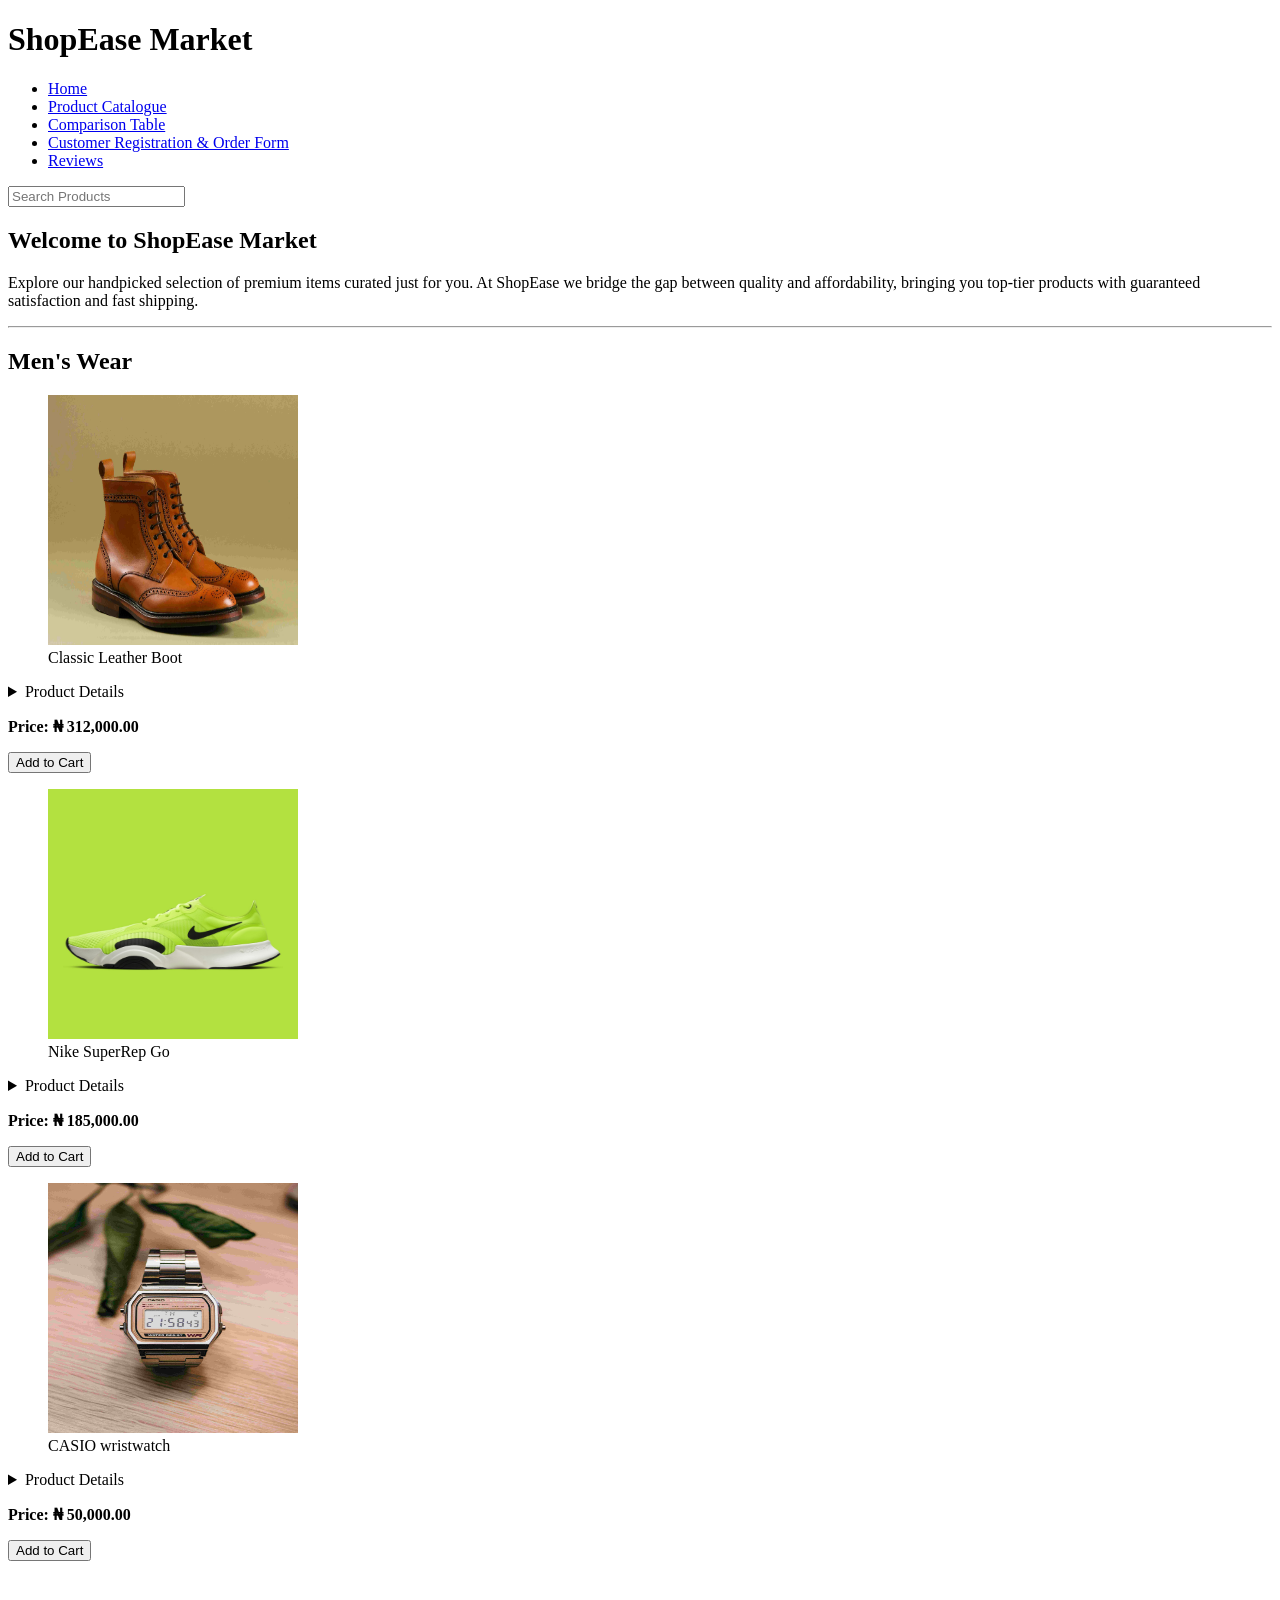
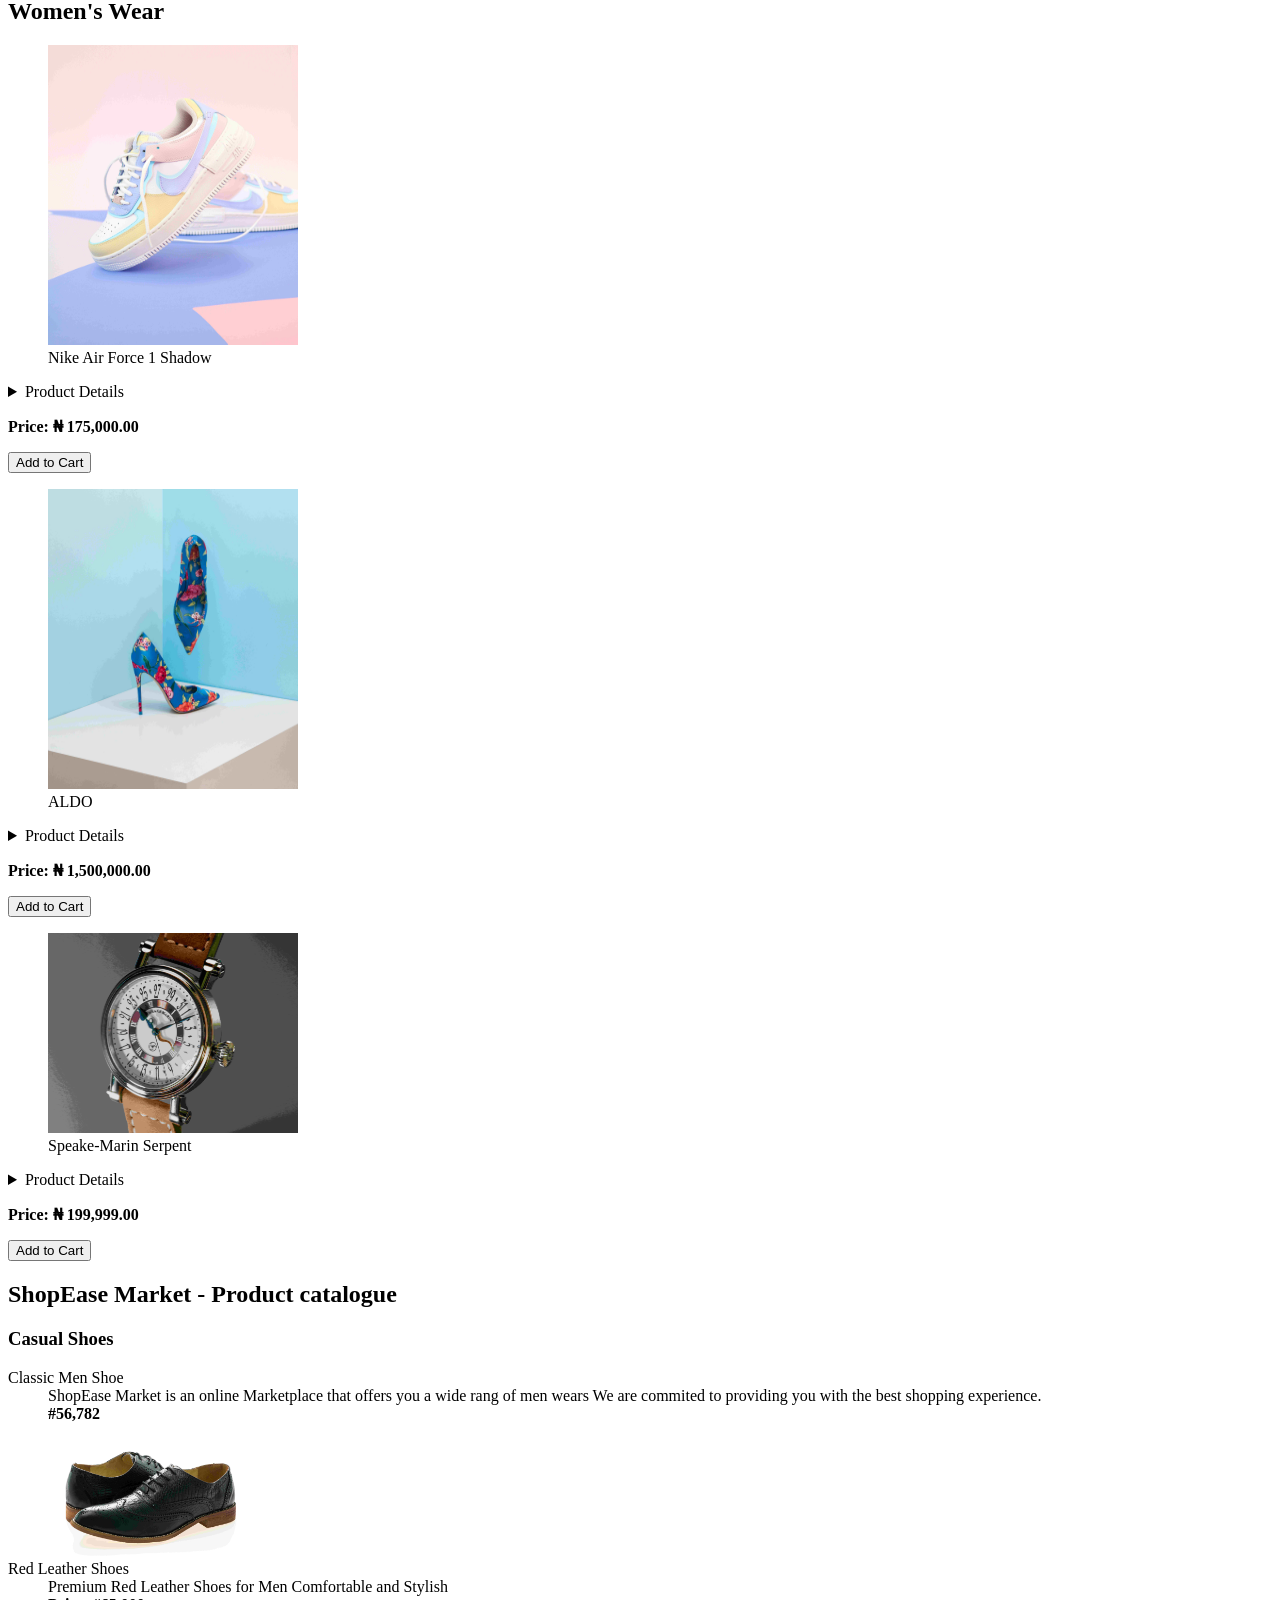
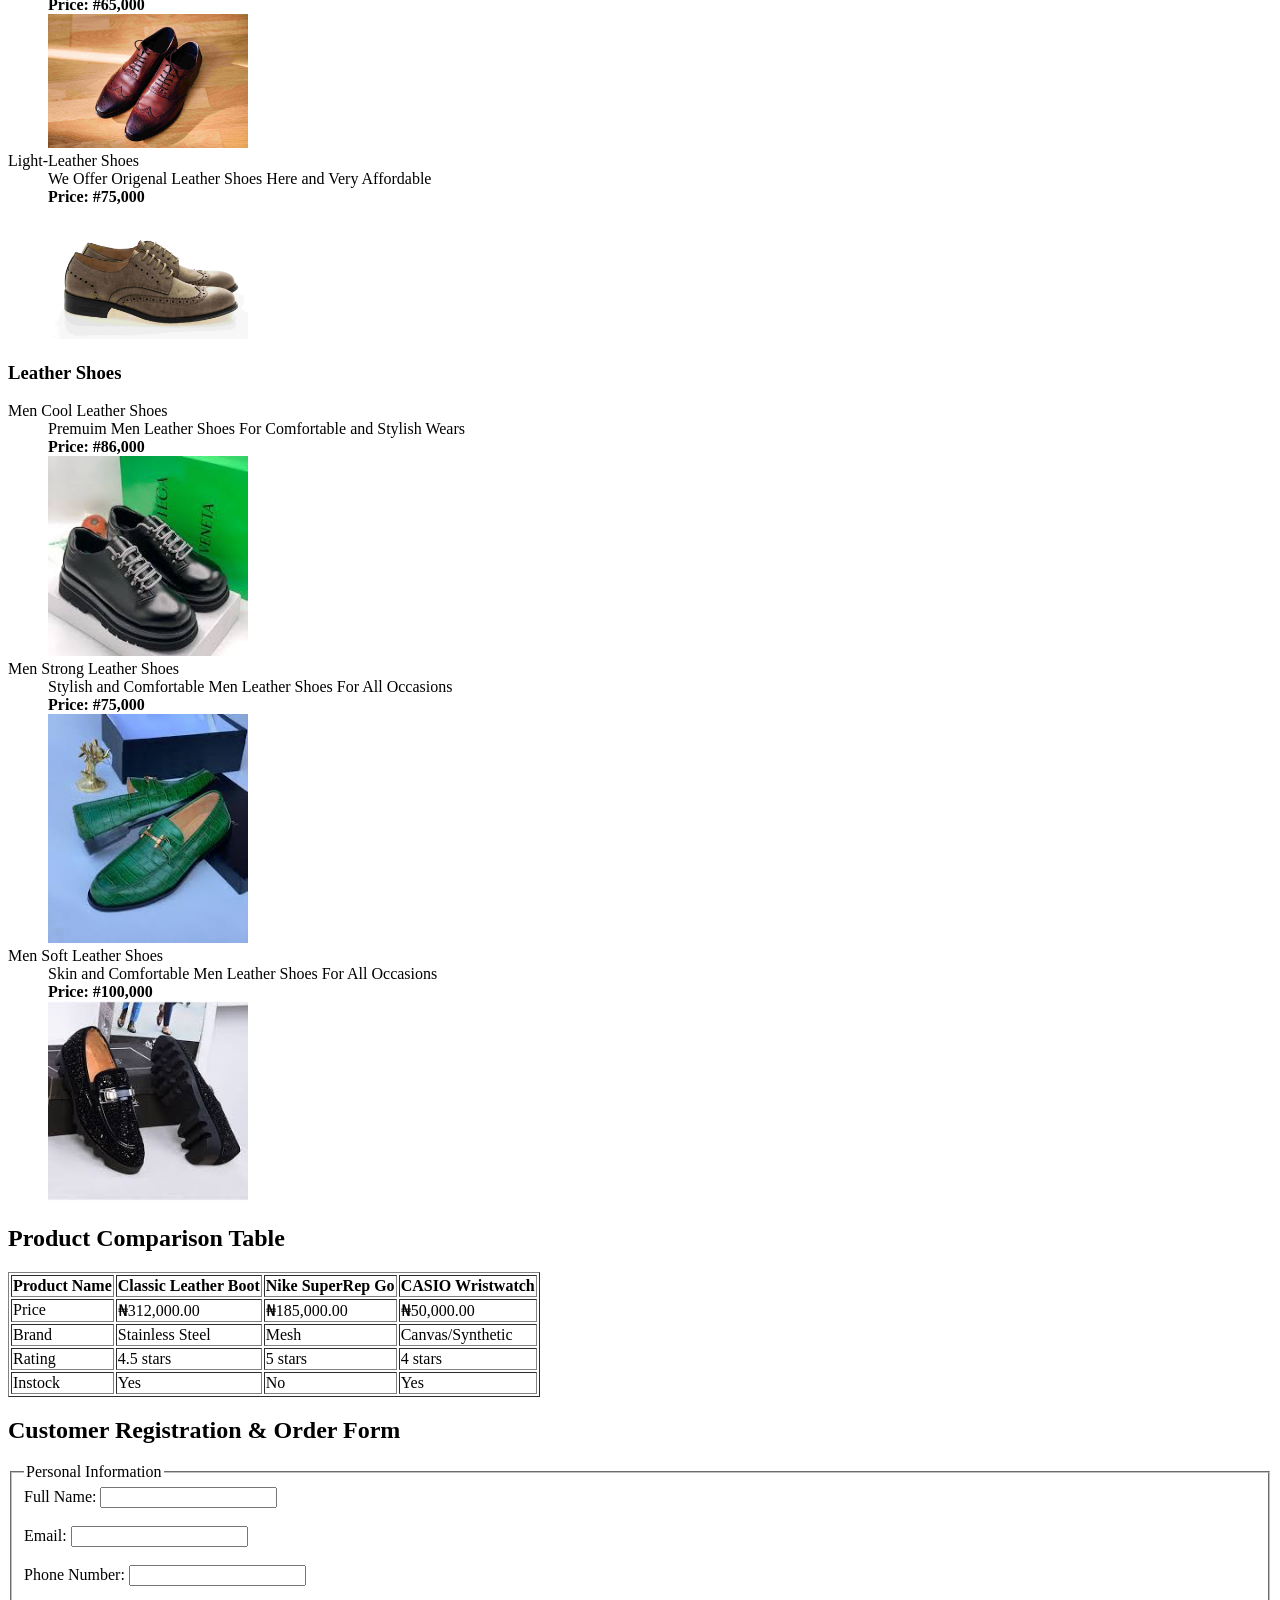
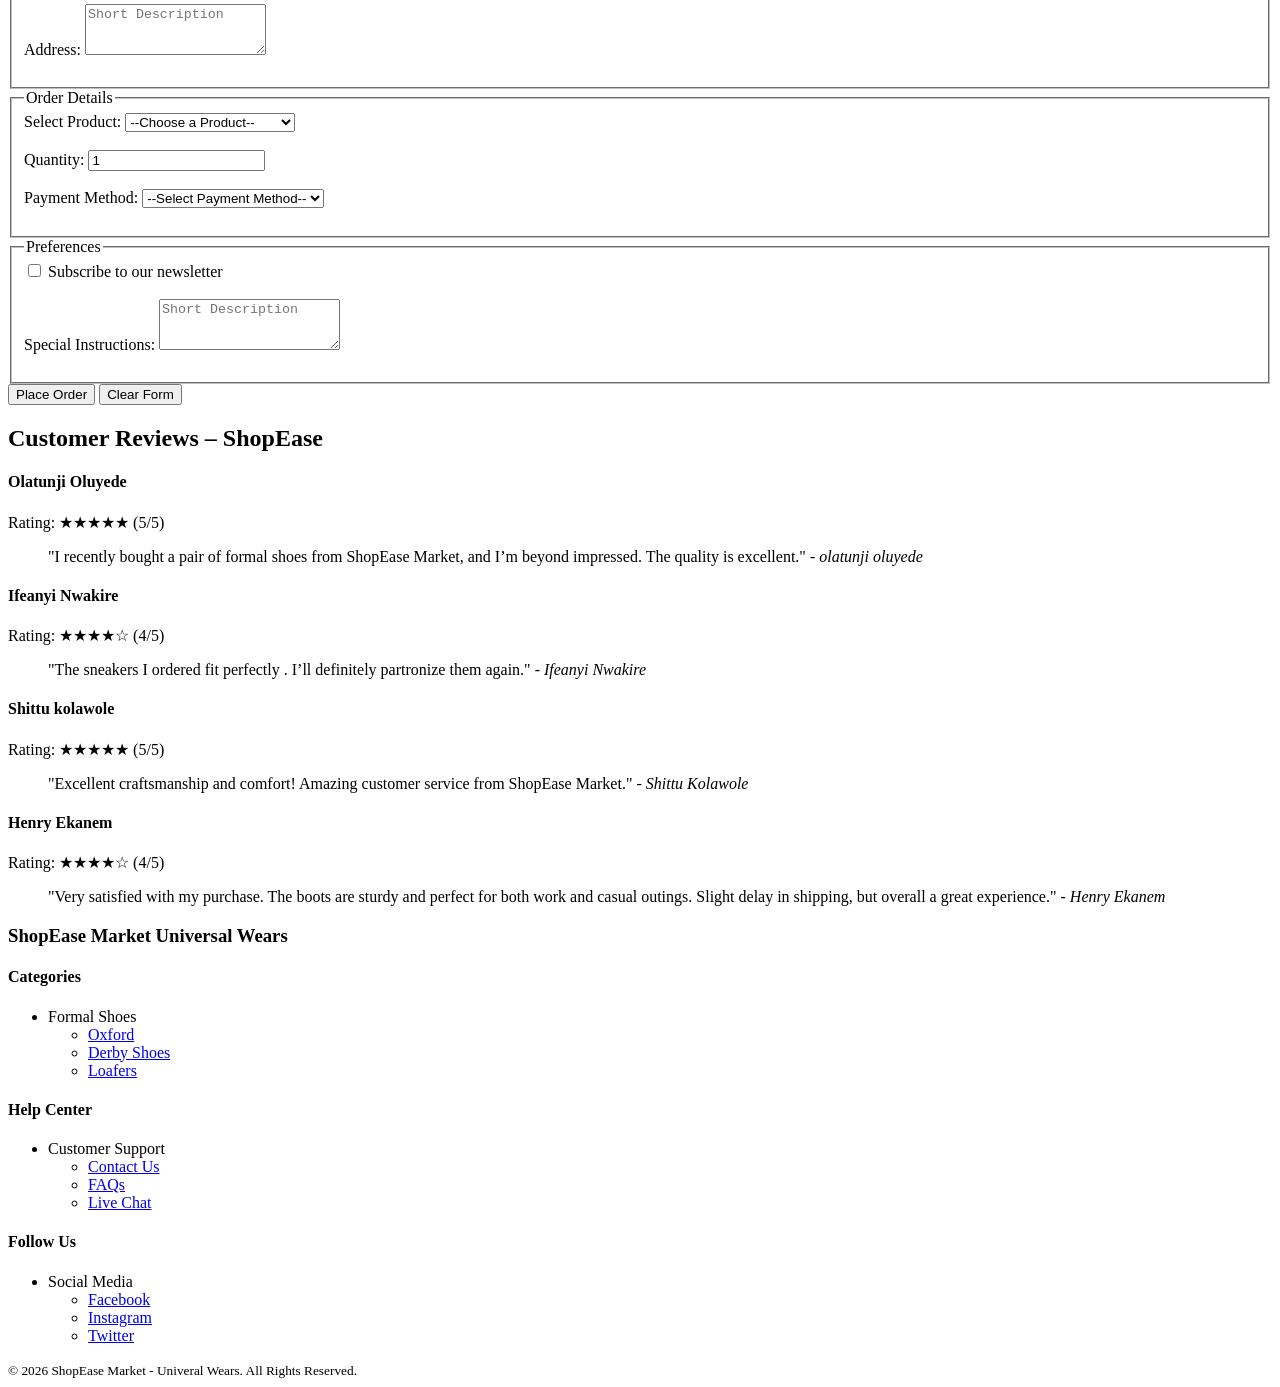
<file: Group1 Project1/index.html>
<!DOCTYPE html>
<html lang="en">
<head>
    <meta charset="UTF-8">
    <meta name="viewport" content="width=device-width, initial-scale=1.0">
    <title>MarketPlace</title>
</head>
<body>

    <!-- Member 1 — Page structure, header, and navigation (By Udensi Okechukwu) --> 
    <header>
        <h1>ShopEase Market</h1>
        <nav>
            <ul>
                <li><a href="#home">Home</a></li>
                <li><a href="#catalogue">Product Catalogue</a></li>
                <li><a href="#Product-Comp-tbl">Comparison Table</a></li>
                <li><a href="#order-Form">Customer Registration & Order Form</a></li>
                <li><a href="#reviews">Reviews</a></li>
            </ul>
        </nav>
        <input type="text" id="search-product" placeholder="Search Products">
    </header>

    <main>
    <!--Member 2 — Homepage and featured products (By Chukwuka Hillary Mamah)-->
        <section id="home">
            <h2>Welcome to ShopEase Market</h2>      
            <p>
            Explore our handpicked selection of premium items curated just for you. At ShopEase we bridge the gap between quality and affordability, bringing you top-tier products with guaranteed satisfaction and fast shipping.
            </p>
            <hr>
            <h2>Men's Wear</h2>
            <article>
                <figure>
                    <img src="./image/Boot.jpg.jpg" alt="Leather Boot" height="250" width="250">
                    <figcaption>Classic Leather Boot</figcaption>
                </figure>
                <details>
                    <summary>Product Details</summary> 
                    <p>
                    These are stunning pair of Tan Leather Brogue Boots, combining rugged durability with high-end sartorial detail. They are a classic example of "country-style" footwear—traditionally designed for outdoor terrain.
                    </p>
                </details>
                <p><strong>Price:  &#8358 312,000.00</strong></p>
                <button type="button">Add to Cart</button>
            </article>

            <article>
                <figure>
                    <img src="./image/Nike Male.jpg.jpeg" alt="Nike Male Sneaker" height="250" width="250">
                    <figcaption>Nike SuperRep Go</figcaption>
                </figure>
                <details>
                    <summary>Product Details</summary> 
                    <p>
                    Constructed with a lightweight, breathable mesh that stretches to accommodate your foot during high-movement activities.
                    </p>
                </details>
                <p><strong>Price: &#8358 185,000.00</strong></p>
                <button type="button">Add to Cart</button>
            </article>

            <article>
                <figure>
                    <img src="./image/olga-nayda-dB3pkARCxHI-unsplash.jpg.jpg" alt="Gold smart watch" height="250" width="250">
                    <figcaption>CASIO wristwatch</figcaption>
                </figure>
                <details>
                    <summary>Product Details</summary> 
                    <p>
                    Nicknamed LEGEND for a reason. It's a Vintage classic stainless steel link bracelet paired with a chrome-plated resin case. It evokes a strong sense of 1980s and 90s nostalgia. The digital display is minimalist and functional, framed by the signature "Water Resist" and "Alarm Chrono" labels that Casio fans know by heart.
                    </p>
                </details>
                <p><strong>Price: &#8358 50,000.00</strong></p>
                <button type="button">Add to Cart</button>
            </article>
            <br>

            <h2>Women's Wear</h2>
            <article>
                <figure>
                    <img src="./image/Nike Female.jpg.jpg" alt="Nike Female" height="300" width="250">
                    <figcaption>Nike Air Force 1 Shadow</figcaption>
                </figure>
                <details>
                    <summary>Product Details</summary>
                    <p>
                    Released as a tribute to women as "forces of change", the Shadow series is known for its doubled-up aesthetic. If you look closely at the design, almost every element has a shadow or a twin
                    </p>
                </details>
                <p><strong>Price: &#8358 175,000.00</strong></p>
                <button type="button">Add to Cart</button>
            </article>

            <article>
                <figure>
                    <img src="./image/Heels.jpg.jpg" alt="Heels Female" height="300" width="250">
                    <figcaption>ALDO</figcaption>
                </figure>
                <details>
                    <summary>Product Details</summary>
                    <p>
                    Those are definitely a statement piece!. A rich royal blue base featuring a multi-colored floral pattern (red, pink, orange, and white blossoms with green leaves)
                    </p>
                </details>
                <p><strong>Price:  &#8358 1,500,000.00</strong></p>
                <button type="button">Add to Cart</button>
            </article>

            <article>
                <figure>
                    <img src="./image/Watch.jpg.jpg" alt="Timeless watch" height="200" width="250">
                    <figcaption>Speake-Marin Serpent</figcaption>
                </figure>
                <details>
                    <summary>Product Details</summary>
                    <p>
                    One of the most iconic designs from the independent Swiss brand (founded by British watchmaker Peter Speake-Marin). It is instantly recognizable for its "Piccadilly" case and the unique, squiggly "serpent" hand used to indicate the date.
                    </p>
                </details>
                <p><strong>Price:  &#8358 199,999.00</strong></p>
                <button type="button">Add to Cart</button>
            </article>
        </section>

    <!--Member 3 — Product catalogue section (By Eneh Izuchukwu Kenneth)-->
        <section id="catalogue">
            <h2>ShopEase Market - Product catalogue</h2>

            <!---Category1-->
            <h3>Casual Shoes</h3>

                <dl>
                    <dt>Classic Men Shoe</dt>
                        <dd>ShopEase Market is an online Marketplace that offers you a wide rang of men wears We are commited to providing you with the best shopping experience.  
                        </dd>
                        <dd><strong>#56,782</strong></dd>       
                        <dd>
                            <img src="./image/black-leather-shoes.jpg" alt="Classic black leather Shoes" width="200">
                        </dd>
                    <dt>Red Leather Shoes</dt>
                        <dd>Premium Red Leather Shoes for Men Comfortable and Stylish</dd>
                        <dd><strong>Price: #65,000</strong></dd>
                        <dd>
                            <img src="./image/red-leather-shoes-stand-light-wooden-floor.jpg" alt="Red Leather Shoes" width="200">
                        </dd>
                    <dt>Light-Leather Shoes</dt>
                        <dd>We Offer Origenal Leather Shoes Here and Very Affordable</dd>
                        <dd> <strong>Price: #75,000</strong></dd>
                        <dd>
                            <img src="./image/men-shoes.jpg" alt="Red Leather Shoes" width="200">
                        </dd>
                </dl>
            <!--Category 2-->
            <h3>Leather Shoes</h3>
            
                <dl>
                    <dt>Men Cool Leather Shoes</dt>
                        <dd>Premuim Men Leather Shoes For Comfortable and Stylish Wears</dd>
                        <dd><strong>Price: #86,000</strong></dd>
                        <dd>
                            <img src="./image/foot4.jpeg" alt="Men Leather Shoes" width="200">
                        </dd>   
                    <dt>Men Strong Leather Shoes</dt>
                        <dd>Stylish and Comfortable Men Leather Shoes For All Occasions</dd>
                        <dd><strong>Price: #75,000</strong></dd>
                        <dd>
                            <img src="./image/foot5.jpeg" alt="Men Leather Shoes" width="200">
                        </dd>
                    <dt>Men Soft Leather Shoes</dt>
                        <dd>Skin and Comfortable Men Leather Shoes For All Occasions</dd>
                        <dd><strong>Price: #100,000</strong></dd>
                        <dd>
                            <img src="./image/foot1.jpeg" alt="Men Leather Shoes" width="200">
                        </dd>
                </dl>
        </section>

        <!--Member 4 — Comparison table and Order form (By Leonard Nzekwe)-->
        <section id="Product-Comp-tbl">
            <h2>Product Comparison Table</h2>
            
            <table border="1">
                <thead>
                    <tr>
                        <th>Product Name</th>
                        <th>Classic Leather Boot</th>
                        <th>Nike SuperRep Go</th>
                        <th>CASIO Wristwatch</th>
                    </tr>
                </thead>
                <tbody>
                    <tr>
                        <td>Price</td>
                        <td>₦312,000.00</td>
                        <td>₦185,000.00</td>
                        <td>₦50,000.00</td>
                    </tr>
                    <tr>
                        <td>Brand</td>
                        <td>Stainless Steel</td>
                        <td>Mesh</td>
                        <td>Canvas/Synthetic</td>
                    </tr>
                    <tr>
                        <td>Rating</td>
                        <td>4.5 stars</td>
                        <td>5 stars</td>
                        <td>4 stars</td>
                    </tr>
                    <tr>
                        <td>Instock</td>
                        <td>Yes</td>
                        <td>No</td>
                        <td>Yes</td>
                    </tr>
                    
                </tbody>
            </table>
        </section>

        <section id="order-Form">
            <form action="">
                <h2>Customer Registration & Order Form</h2>
                
                <fieldset>
                    <legend>Personal Information</legend>
                    <label for="fullname">Full Name: </label>
                    <input type="text" id="fullname" name="fullname" required><br><br>
                    
                    <label for="email">Email: </label>
                    <input type="email" id="email" name="email" required><br><br>
                    
                    <label for="phone">Phone Number: </label>
                    <input type="tel" id="phone" name="phone" required><br><br>
                    
                    <label for="address">Address: </label>
                    <textarea id="address" name="address" rows="3" placeholder="Short Description" required></textarea><br><br>
                </fieldset>
                
                <fieldset>
                    <legend>Order Details</legend>
                    <label for="product">Select Product: </label>
                    <select id="product" name="product" required>
                        <option value="">--Choose a Product--</option>
                        <option value="leather-boot">Classic Leather Boot</option>
                        <option value="nike-superrep">Nike SuperRep Go</option>
                        <option value="casio-watch">CASIO Wristwatch</option>
                        <option value="nike-airforce">Nike Air Force 1 Shadow</option>
                        <option value="aldo-heels">ALDO Heels</option>
                        <option value="speake-marin">Speake-Marin Serpent</option>
                    </select><br><br>
                    
                    <label for="quantity">Quantity: </label>
                    <input type="number" id="quantity" name="quantity" min="1" value="1" required><br><br>
                    
                    <label for="paymentmethod">Payment Method: </label>
                    <select id="paymentmethod" name="paymentmethod" required>
                        <option value="">--Select Payment Method--</option>
                        <option value="card">Credit/Debit Card</option>
                        <option value="transfer">Bank Transfer</option>
                        <option value="cash">Cash on Delivery</option>
                    </select><br><br>
                </fieldset>
                
                <fieldset>
                    <legend>Preferences</legend>
                    <input type="checkbox" id="newsletter" name="newsletter">
                    <label for="newsletter">Subscribe to our newsletter</label><br><br>
                    
                    <label for="comments">Special Instructions: </label>
                    <textarea id="comments" name="comments" rows="3" placeholder="Short Description"></textarea><br><br>
                </fieldset>
                
                <button type="submit">Place Order</button>
                <button type="reset">Clear Form</button>
            </form>
        </section>

        <!--Member 5 — Reviews section and footer (By Nnamdi Amechi Enyobi)-->
        <section id="reviews">
                <h2>Customer Reviews – ShopEase</h2>

                    <article>
                        <h4>Olatunji Oluyede</h4>
                        <p>Rating: ★★★★★ (5/5)</p>
                        <blockquote>
                        "I recently bought a pair of formal shoes from ShopEase Market, and I’m beyond impressed. The quality is excellent."
                        <cite>- olatunji oluyede</cite>
                        </blockquote>
                    </article>

                    <article>
                        <h4>Ifeanyi Nwakire</h4>
                        <p>Rating: ★★★★☆ (4/5)</p>
                        <blockquote>
                        "The sneakers I ordered fit perfectly . I’ll definitely partronize them again."
                        <cite>- Ifeanyi Nwakire</cite>
                        </blockquote>
                    </article>

                    <article>
                        <h4>Shittu kolawole</h4>
                        <p>Rating: ★★★★★ (5/5)</p>
                        <blockquote>
                        "Excellent craftsmanship and comfort! Amazing customer service from ShopEase Market."
                        <cite>- Shittu Kolawole</cite>
                        </blockquote>
                    </article>

                    <article>
                        <h4>Henry Ekanem</h4>
                        <p>Rating: ★★★★☆ (4/5)</p>
                        <blockquote>
                        "Very satisfied with my purchase. The boots are sturdy  and perfect for both work and casual outings. Slight delay in shipping, but overall a great experience."
                        <cite>- Henry Ekanem</cite>
                        </blockquote>
                    </article>
                    
        </section>
    </main>

    <footer>
            <h3>ShopEase Market Universal Wears</h3>

                <div>      
                        <!-- Categories Column -->
                        <div>
                            <h4>Categories</h4>
                            <ul>
                                <li>
                                    Formal Shoes
                                    <ul>
                                        <li><a href="#">Oxford</a></li>
                                        <li><a href="#">Derby Shoes</a></li>
                                        <li><a href="#">Loafers</a></li>
                                    </ul>
                                </li>
                            </ul>
                        </div>

                        <!-- Help Center Column -->
                        <div>
                            <h4>Help Center</h4>
                            <ul>
                                <li>
                                    Customer Support
                                    <ul>
                                        <li><a href="#">Contact Us</a></li>
                                        <li><a href="#">FAQs</a></li>
                                        <li><a href="#">Live Chat</a></li>
                                    </ul>
                                </li>
                            </ul>
                        </div>

                        <!-- Follow Us Column -->
                        <div>
                            <h4>Follow Us</h4>
                            <ul>
                                <li>
                                    Social Media
                                    <ul>
                                        <li><a href="#">Facebook</a></li>
                                        <li><a href="#">Instagram</a></li>
                                        <li><a href="#">Twitter</a></li>
                                    </ul>
                                </li>
                            </ul>
                        </div>
                </div>

            <small>&copy; 2026 ShopEase Market - Univeral Wears. All Rights Reserved.</small>
                    
    </footer>
    
</body>

</html>
</file>
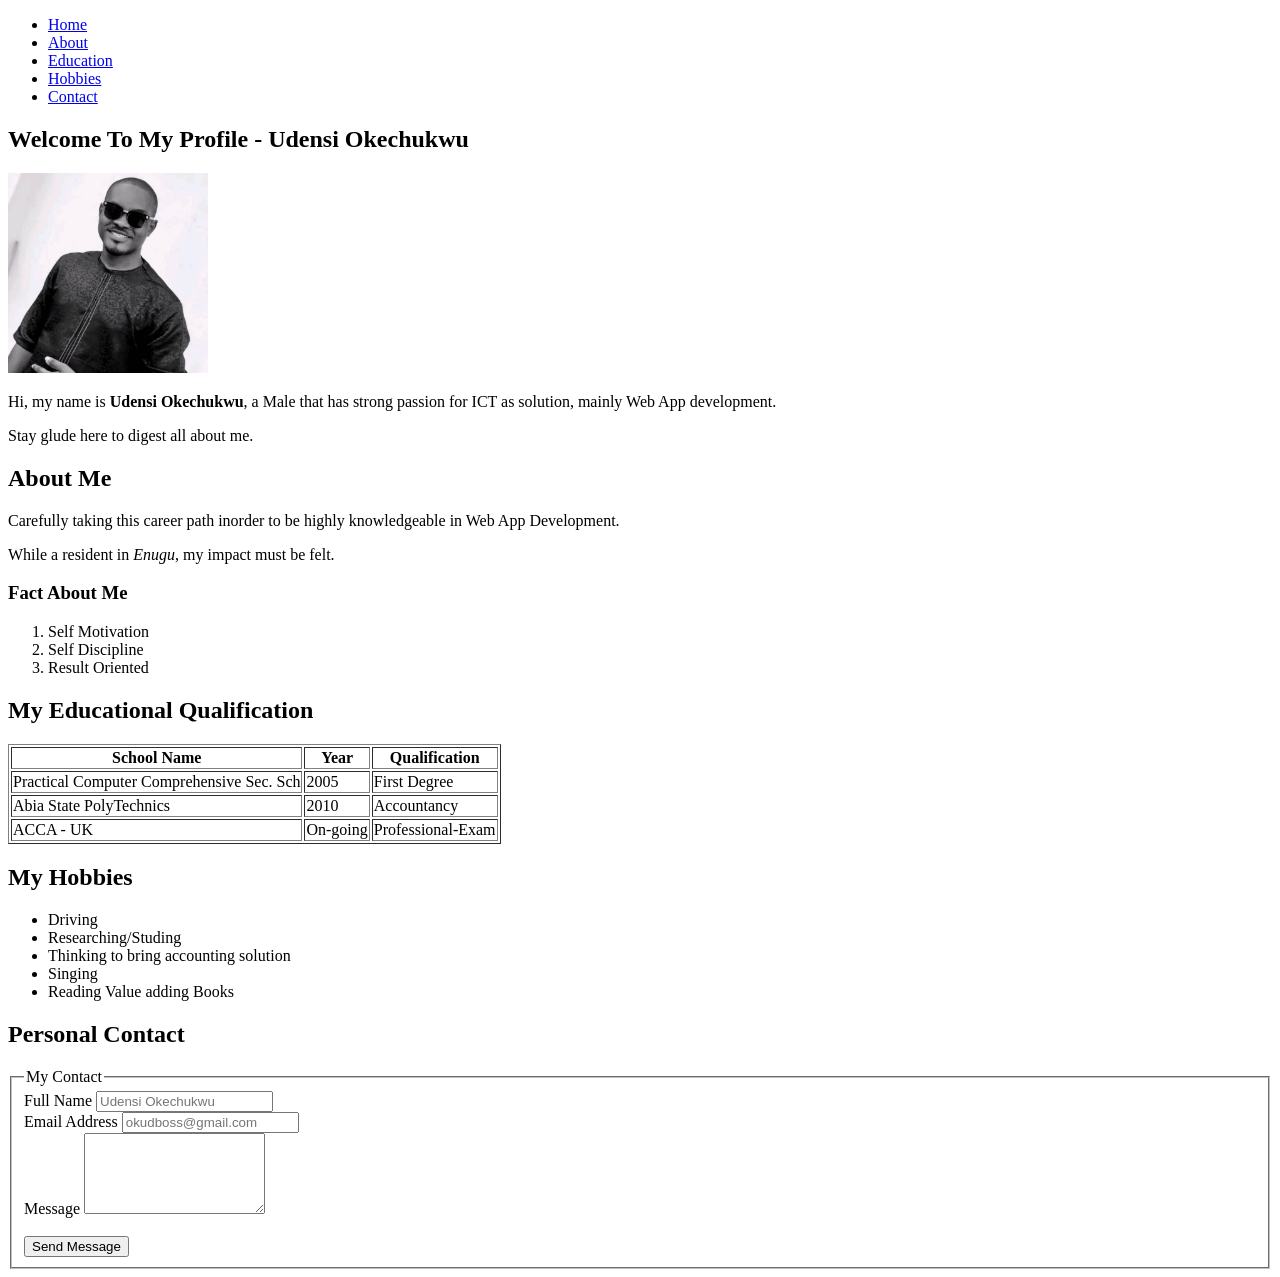
<file: Project1/index.html>
<!DOCTYPE html>
<html lang="en">
<head>
    <meta charset="UTF-8">
    <meta name="viewport" content="width=device-width, initial-scale=1.0">
    <title>My Personal Profile - Udensi Okechukwu </title>
</head>
<body>
    <header>
        <nav>
            
            <ul>
                <li><a href="#home">Home</a></li>
                <li><a href="#about">About</a></li>
                <li><a href="#education">Education</a></li>
                <li><a href="#hobbies">Hobbies</a></li>
                <li><a href="#contact">Contact</a></li>
            </ul>
        </nav>
    </header>

    <main>
        <section id="home">
                <h1>Welcome To My Profile - Udensi Okechukwu</h1>
                <img src="./images/Ud.png" alt="Udensi Okechukwu" title="Udensi Okechukwu" width="200" height="200">
                <p>Hi, my name is <strong>Udensi Okechukwu</strong>, a Male that has strong passion for ICT as solution, mainly Web App development.</p>
                <p>Stay glude here to digest all about me.</p>
        </section>

        <section id="about">
            <h2>About Me</h2>
            <p>Carefully taking this career path inorder to be highly knowledgeable in Web App Development.</p>
            <p>While a resident in <em>Enugu</em>, my impact must be felt.</p>
            <h3>Fact About Me</h3>
            <ol>
                <li>Self Motivation</li>
                <li>Self Discipline</li>
                <li>Result Oriented</li>
            </ol>
        </section>

        <section id="education">
            <h2>My Educational Qualification</h2>
            <table border="1">
                <thead>
                    <tr>
                        <th>School Name</th>
                        <th>Year</th>
                        <th>Qualification</th>
                    </tr>
                </thead>
                <tbody>
                    <tr>
                        <td>Practical Computer Comprehensive Sec. Sch</td>
                        <td>2005</td>
                        <td>First Degree</td>
                    </tr>
                    <tr>
                        <td>Abia State PolyTechnics</td>
                        <td>2010</td>
                        <td>Accountancy</td>
                    </tr>
                    <tr>
                        <td>ACCA - UK</td>
                        <td>On-going</td>
                        <td>Professional-Exam</td>
                    </tr>
                </tbody>
            </table>

        </section>

        <section id="hobbies">
            <h2>My Hobbies</h2>
            <ul>
                <li>Driving</li>
                <li>Researching/Studing</li>
                <li>Thinking to bring accounting solution</li>
                <li>Singing</li>
                <li>Reading Value adding Books</li>
            </ul>
        </section>

        <section id="contact">
            <h2>Personal Contact</h2>
            <Form>
                <fieldset>
                    <legend>My Contact</legend>
                    <label for="name">Full Name</label>
                    <input type="text" name="name" id="name" placeholder="Udensi Okechukwu"> <br>
                    <label for="email">Email Address</label>
                    <input type="email" name="email" id="email" placeholder="okudboss@gmail.com"><br>
                    <label for="message">Message</label>
                    <textarea name="message" id="message" rows="5"></textarea> <br><br>
                    <button type="submit">Send Message</button>
                </fieldset>
            </Form>

        </section>
    </main>

    <footer>

    </footer>
</body>
</html>
</file>
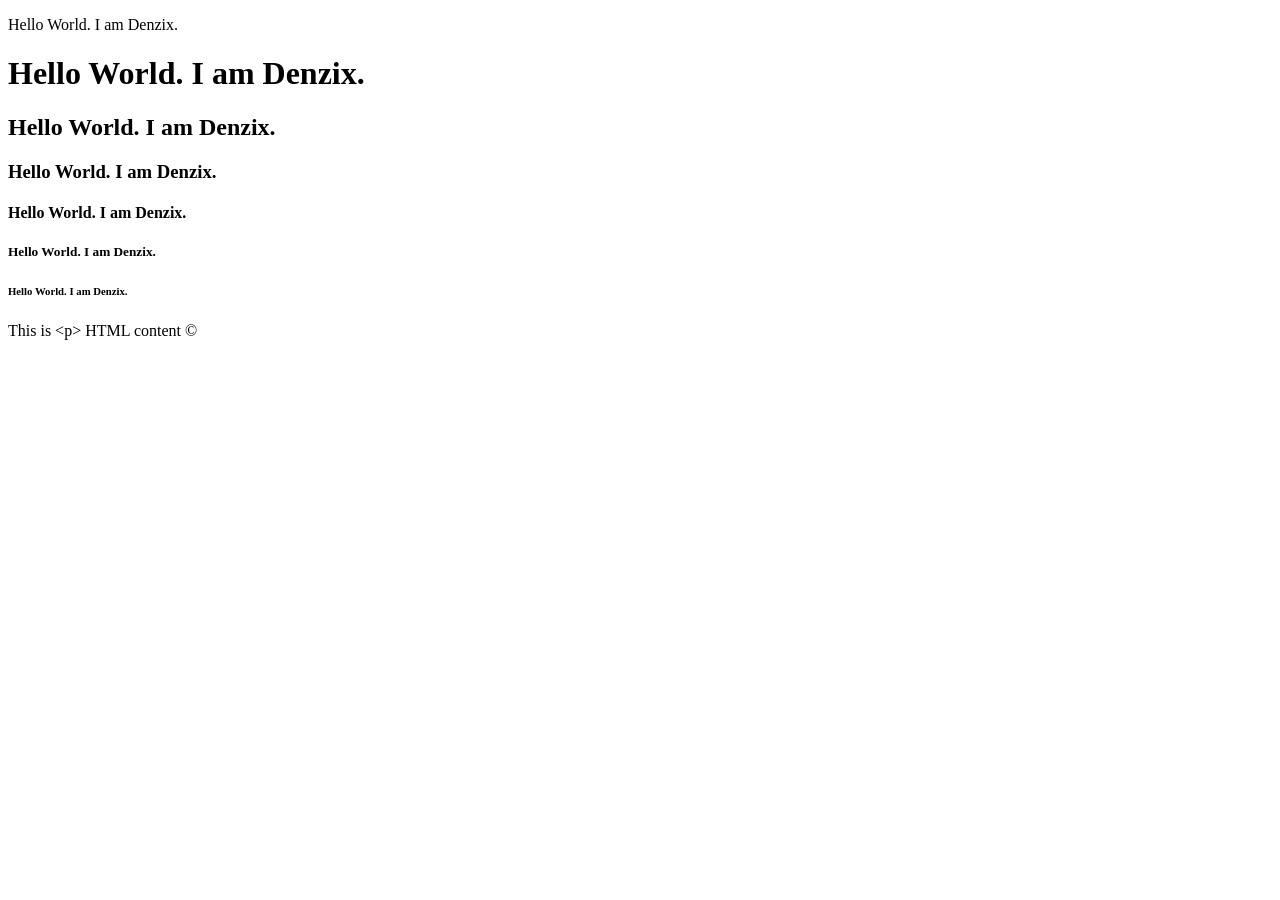
<file: TEST/index.html>
<!DOCTYPE html>
<html lang="en">
<head>
    <meta charset="UTF-8">
    <meta name="viewport" content="width=device-width, initial-scale=1.0">
    <title>Document</title>
</head>
<body>
    <p>Hello World. I am Denzix.</p>
    <h1>Hello World. I am Denzix.</h1>
    <h2>Hello World. I am Denzix.</h2>
    <h3>Hello World. I am Denzix.</h3>
    <h4>Hello World. I am Denzix.</h4>
    <h5>Hello World. I am Denzix.</h5>
    <h6>Hello World. I am Denzix.</h6>

    <p> This is &lt;p&gt; HTML content &copy;</p>
    
    
</body>
</html>
</file>
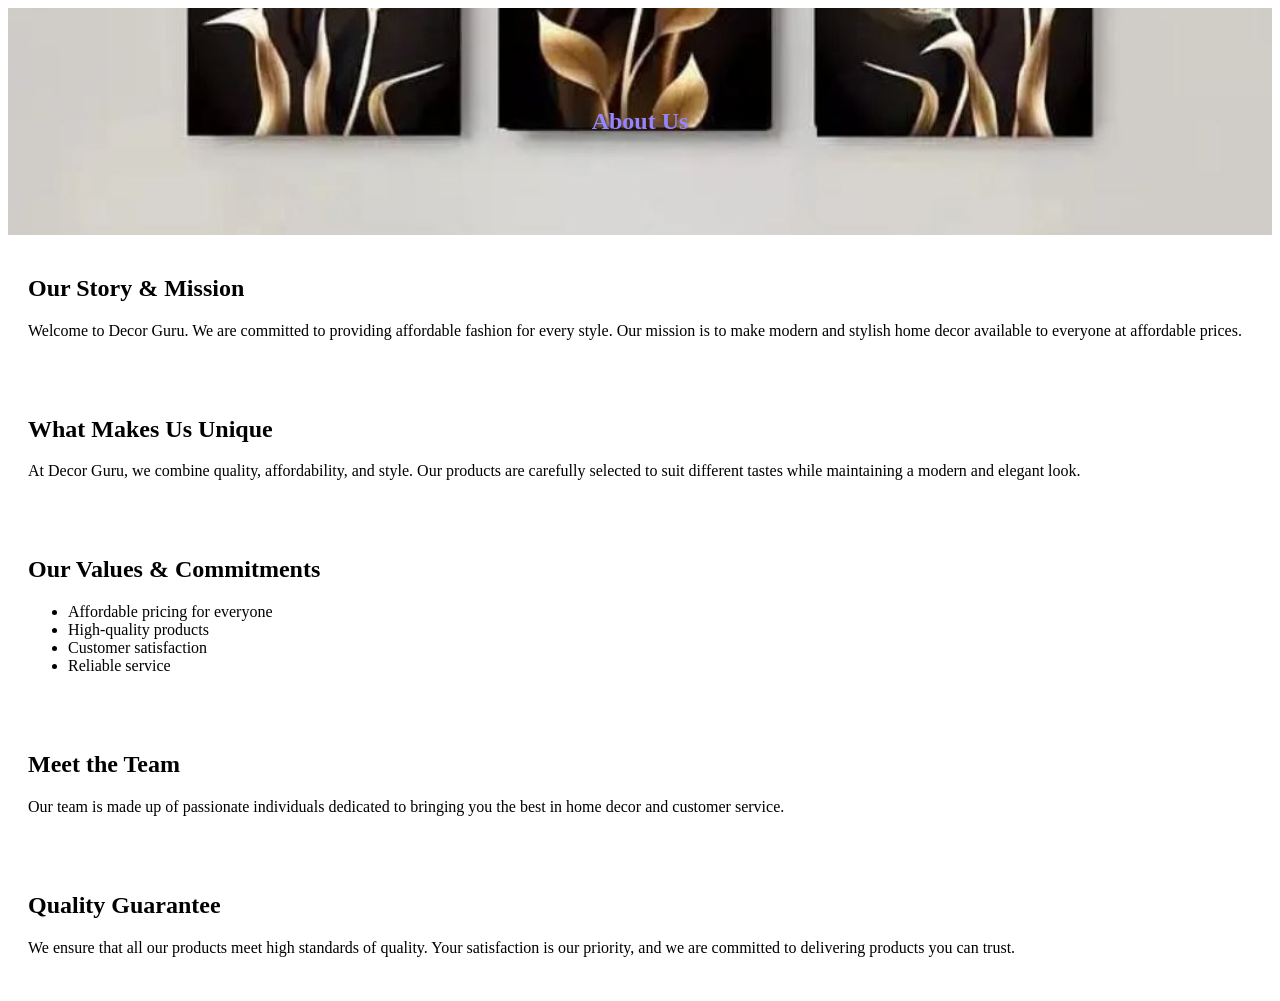
<file: about.html Urch/about.html>
<!DOCTYPE html>
<html lang="en">
<head>
    <meta charset="UTF-8">
    <meta name="viewport" content="width=device-width, initial-scale=1.0">
    <title>About Us - Decor Guru</title><link rel="stylesheet" href="css/styles.css">
</head>
<body>
    
<!-- HERO SECTION -->
<section class="about-hero">
    <h1>About Us</h1>
</section>


<!-- STORE STORY & MISSION -->
<section>
    <h2>Our Story & Mission</h2>
    <p>
        Welcome to Decor Guru. We are committed to providing affordable fashion for every style.
        Our mission is to make modern and stylish home decor available to everyone at affordable prices.
    </p>
</section>

<!-- UNIQUE -->
<section>
    <h2>What Makes Us Unique</h2>
    <p>
        At Decor Guru, we combine quality, affordability, and style. Our products are carefully
        selected to suit different tastes while maintaining a modern and elegant look.
    </p>
</section>

<!-- VALUES -->
<section>
    <h2>Our Values & Commitments</h2>
    <ul>
        <li>Affordable pricing for everyone</li>
        <li>High-quality products</li>
        <li>Customer satisfaction</li>
        <li>Reliable service</li>
    </ul>
</section>

<!-- MEET THE TEAM (OPTIONAL) -->
<section>
    <h2>Meet the Team</h2>
    <p>
        Our team is made up of passionate individuals dedicated to bringing you the best
        in home decor and customer service.
    </p>
</section>

<!-- QUALITY GUARANTEE -->
<section>
    <h2>Quality Guarantee</h2>
    <p>
        We ensure that all our products meet high standards of quality. Your satisfaction
        is our priority, and we are committed to delivering products you can trust.
    </p>
</section>

</body>
</html>
</file>
<file: about.html Urch/css/styles.css>
.about-hero {
    background: url('../images/decor1.jpg') center/cover no-repeat;
    color: rgb(150, 132, 252);
    text-align: center;
    padding: 80px 20px;
}

section {
    padding: 20px;
}
</file>
